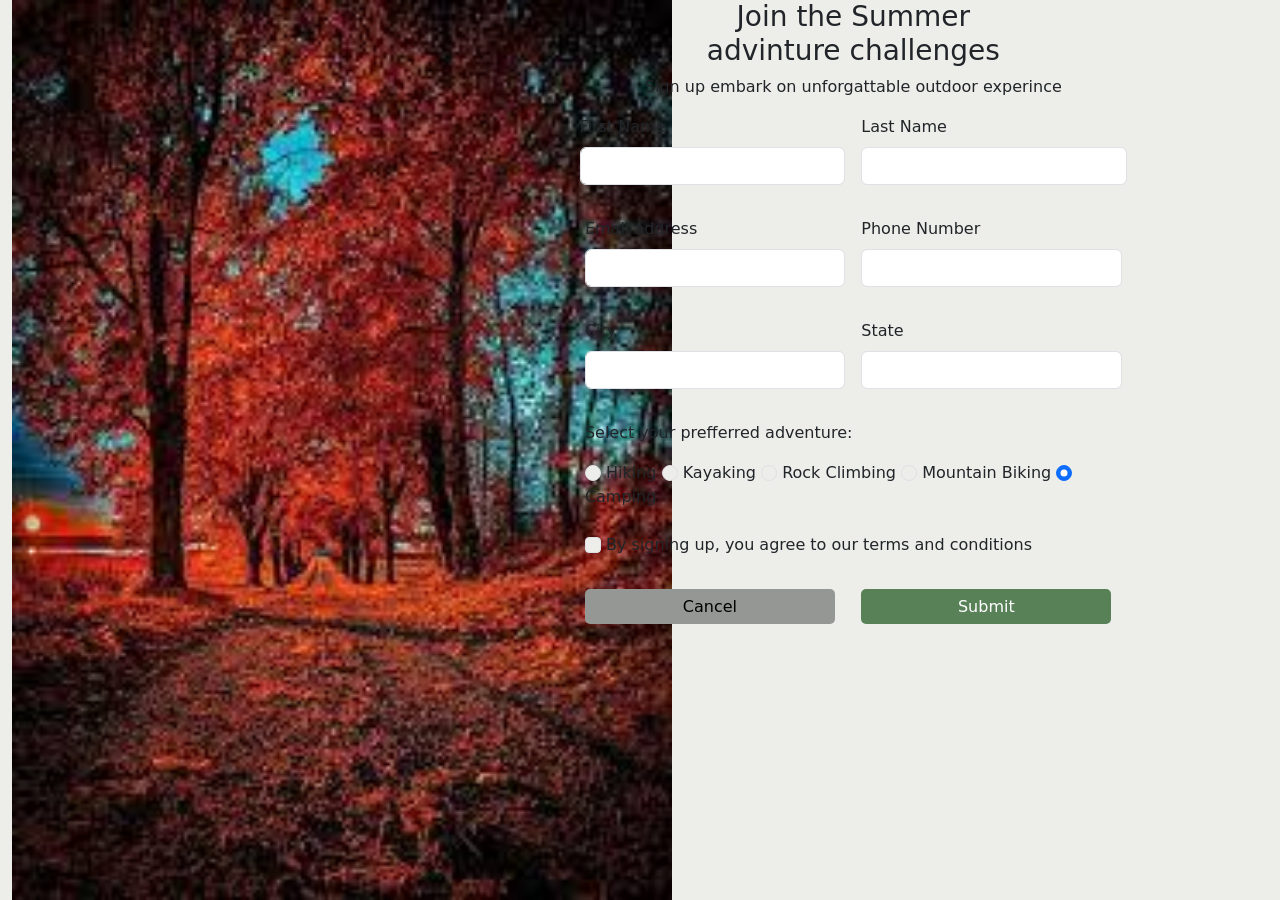
<file: index.html>
<html lang="en">

<head>
    <!-- Bootstrap CSS -->
    <link href="https://cdn.jsdelivr.net/npm/bootstrap@5.0.2/dist/css/bootstrap.min.css" rel="stylesheet"
        integrity="sha384-EVSTQN3/azprG1Anm3QDgpJLIm9Nao0Yz1ztcQTwFspd3yD65VohhpuuCOmLASjC" crossorigin="anonymous">
        <link rel="stylesheet" type="text/css" href="style.css">

    <title>Hello, world!</title>
</head>

<body>
    <!--Main container-->
  <div class="container-fluid">
    <div class="row">
        <!--first part of login page-->
        <div class="col-md-4  d-none d-sm-block">
            <img src="assets\images\download forest.jpg" class="imgesize">
        </div>
       <!--second part of login page-->
        <div class="col-md-8 col-sm-12">
            
                <h3  style="text-align:center;">Join the Summer <br>advinture challenges</h3>
                <p style="text-align:center;">Sign up embark on unforgattable outdoor experince</p>
           <!--login form -->
            <form class="row g-3" style="justify-content:center;">
                <div class="col-md-4 col-sm-6">
                  <label  class="form-label">First Name</label>
                  <input type="email" class="form-control" id="inputEmail4">
                </div>
                <div class="col-md-4 col-sm-6">
                  <label for="inputPassword4" class="form-label">Last Name</label>
                  <input type="password" class="form-control" id="inputPassword4">
                </div>
                <div class="row g-3"  style="justify-content:center;">
                    <div class="col-md-4  col-sm-6">
                        <label  class="form-label">Email address</label>
                        <input type="email" class="form-control" id="inputEmail4">
                    </div>
                    <div class="col-md-4 col-sm-6">
                        <label  class="form-label">Phone Number</label>
                        <input type="email" class="form-control" id="inputEmail4">
                    </div>
                </div>
                <div class="row g-3"  style="justify-content:center;">
                    <div class="col-md-4 col-sm-6">
                        <label  class="form-label">City</label>
                        <input type="text" class="form-control" >
                    </div>
                    <div class="col-md-4 col-sm-6">
                        <label  class="form-label">State</label>
                        <input type="text" class="form-control" >
                    </div>
                   
                </div>
                <!--selected text check-->
                <div class="row g-3" style="justify-content:center;">
                    <div class="col-md-8 col-sm-12" >
                        <p >Select your prefferred adventure:</p>
                        <input class="form-check-input" type="radio" name="flexRadioDefault" id="flexRadioDefault2" checked>
                        <label class="form-check-label" for="flexRadioDefault2">
                          Hiking
                        </label> <input class="form-check-input" type="radio" name="flexRadioDefault" id="flexRadioDefault2" checked>
                        <label class="form-check-label" for="flexRadioDefault2">
                         Kayaking
                        </label>
                        <input class="form-check-input" type="radio" name="flexRadioDefault" id="flexRadioDefault2" checked>
                        <label class="form-check-label" for="flexRadioDefault2">
                         Rock Climbing
                        </label>
                        <input class="form-check-input" type="radio" name="flexRadioDefault" id="flexRadioDefault2"  checked>
                        <label class="form-check-label" for="flexRadioDefault2">
                         Mountain Biking
                        </label>
                        <input class="form-check-input" type="radio" name="flexRadioDefault" id="flexRadioDefault2" checked>
                        <label class="form-check-label" for="flexRadioDefault2">
                         Camping
                        </label><br><br>
                        <input class="form-check-input" type="checkbox" id="inlineFormCheck">
      <label class="form-check-label" for="inlineFormCheck">
        By signing up, you agree to our terms and conditions
      </label>
                    </div>
                </div>
                <!--submit  and cancel button-->
               
                <div class="row g-3"  style="justify-content:center;">
                    <div class="col-md-4 col-sm-6" >
                        <button class="button-cancle">Cancel</button>
                    </div>
                    <div class="col-md-4 col-sm-6" ><button  class="button">Submit</button></div>
            </form>
       
        </div>

    </div>

  </div>

   </div>



    <!--type script-->
    <script src="https://cdn.jsdelivr.net/npm/bootstrap@5.0.2/dist/js/bootstrap.bundle.min.js"
        integrity="sha384-MrcW6ZMFYlzcLA8Nl+NtUVF0sA7MsXsP1UyJoMp4YLEuNSfAP+JcXn/tWtIaxVXM"
        crossorigin="anonymous"></script>
    <script src="https://cdn.jsdelivr.net/npm/@popperjs/core@2.9.2/dist/umd/popper.min.js"
        integrity="sha384-IQsoLXl5PILFhosVNubq5LC7Qb9DXgDA9i+tQ8Zj3iwWAwPtgFTxbJ8NT4GN1R8p"
        crossorigin="anonymous"></script>
    <script src="https://cdn.jsdelivr.net/npm/bootstrap@5.0.2/dist/js/bootstrap.min.js"
        integrity="sha384-cVKIPhGWiC2Al4u+LWgxfKTRIcfu0JTxR+EQDz/bgldoEyl4H0zUF0QKbrJ0EcQF"
        crossorigin="anonymous"></script>
</body>

</html>
</file>
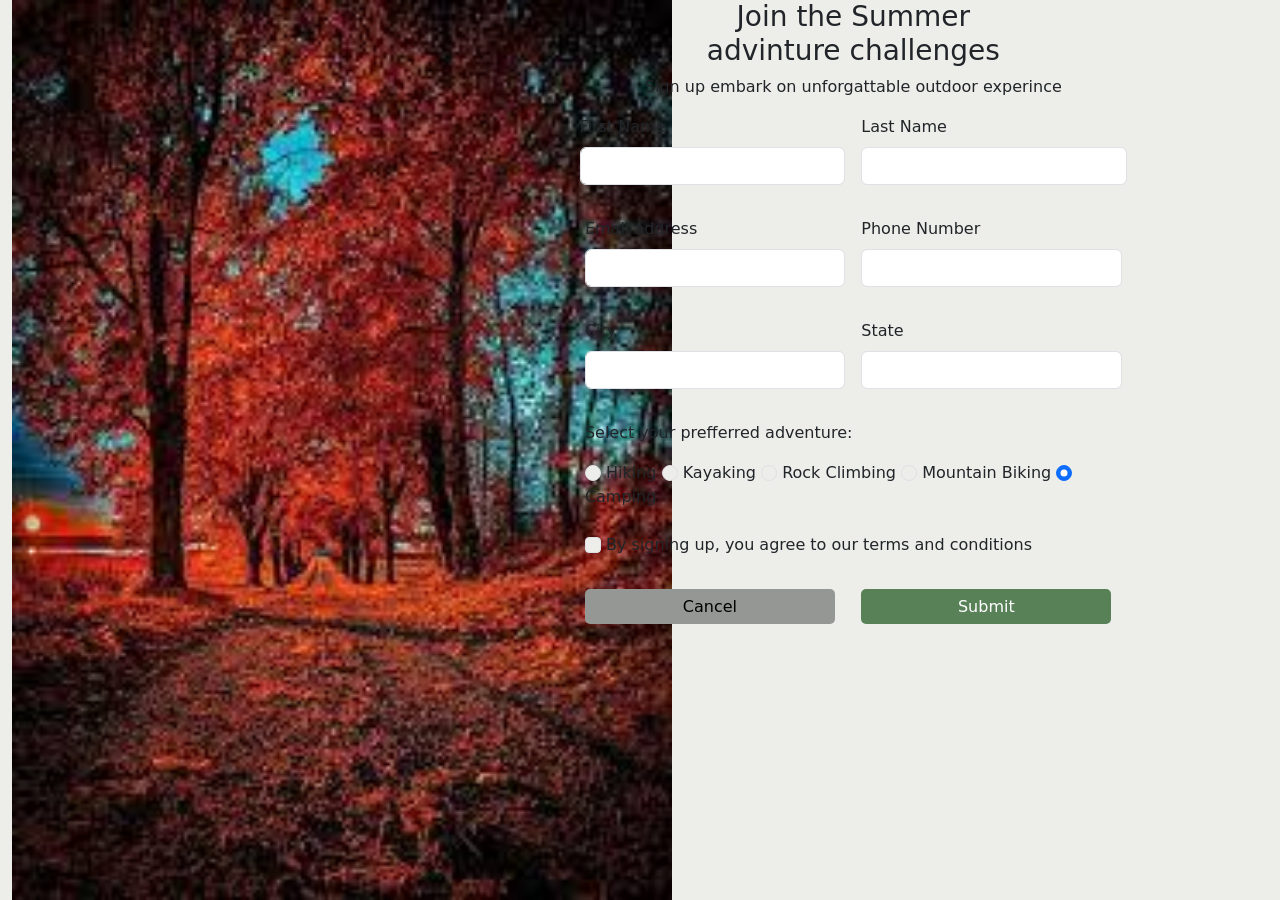
<file: loginpage/index.html>
<html lang="en">

<head>
    <!-- Bootstrap CSS -->
    <link href="https://cdn.jsdelivr.net/npm/bootstrap@5.0.2/dist/css/bootstrap.min.css" rel="stylesheet"
        integrity="sha384-EVSTQN3/azprG1Anm3QDgpJLIm9Nao0Yz1ztcQTwFspd3yD65VohhpuuCOmLASjC" crossorigin="anonymous">
        <link rel="stylesheet" type="text/css" href="style.css">

    <title>Hello, world!</title>
</head>

<body>
    <!--Main container-->
  <div class="container-fluid">
    <div class="row">
        <!--first part of login page-->
        <div class="col-md-4">
            <img src="assets\images\download forest.jpg" class="imgesize">
        </div>
       <!--second part of login page-->
        <div class="col-md-8">
            
                <h3  style="text-align:center;">Join the Summer <br>advinture challenges</h3>
                <p style="text-align:center;">Sign up embark on unforgattable outdoor experince</p>
           <!--login form -->
            <form class="row g-3" style="justify-content:center;">
                <div class="col-md-4">

                  <label  class="form-label">First Name</label>
                  <input type="email" class="form-control" id="inputEmail4">
                </div>
                <div class="col-md-4">
                  <label for="inputPassword4" class="form-label">Last Name</label>
                  <input type="password" class="form-control" id="inputPassword4">
                </div>
                <div class="row g-3"  style="justify-content:center;">
                    <div class="col-md-4">
                        <label  class="form-label">Email address</label>
                        <input type="email" class="form-control" id="inputEmail4">
                    </div>
                    <div class="col-md-4">
                        <label  class="form-label">Phone Number</label>
                        <input type="email" class="form-control" id="inputEmail4">
                    </div>
                </div>
                <div class="row g-3"  style="justify-content:center;">
                    <div class="col-md-4">
                        <label  class="form-label">City</label>
                        <input type="text" class="form-control" >
                    </div>
                    <div class="col-md-4">
                        <label  class="form-label">State</label>
                        <input type="text" class="form-control" >
                    </div>
                   
                </div>
                <!--selected text check-->
                <div class="row g-3" style="justify-content:center;">
                    <div class="col-md-8" >
                        <p >Select your prefferred adventure:</p>
                        <input class="form-check-input" type="radio" name="flexRadioDefault" id="flexRadioDefault2" checked>
                        <label class="form-check-label" for="flexRadioDefault2">
                          Hiking
                        </label> <input class="form-check-input" type="radio" name="flexRadioDefault" id="flexRadioDefault2" checked>
                        <label class="form-check-label" for="flexRadioDefault2">
                         Kayaking
                        </label>
                        <input class="form-check-input" type="radio" name="flexRadioDefault" id="flexRadioDefault2" checked>
                        <label class="form-check-label" for="flexRadioDefault2">
                         Rock Climbing
                        </label>
                        <input class="form-check-input" type="radio" name="flexRadioDefault" id="flexRadioDefault2"  checked>
                        <label class="form-check-label" for="flexRadioDefault2">
                         Mountain Biking
                        </label>
                        <input class="form-check-input" type="radio" name="flexRadioDefault" id="flexRadioDefault2" checked>
                        <label class="form-check-label" for="flexRadioDefault2">
                         Camping
                        </label><br><br>
                        <input class="form-check-input" type="checkbox" id="inlineFormCheck">
      <label class="form-check-label" for="inlineFormCheck">
        By signing up, you agree to our terms and conditions
      </label>
                    </div>
                </div>
                <!--submit  and cancel button-->
               
                <div class="row g-3"  style="justify-content:center;">
                    <div class="col-md-4" >
                        <button class="button-cancle">Cancel</button>
                    </div>
                    <div class="col-md-4" ><button  class="button">Submit</button></div>
            </form>
       
        </div>

    </div>

  </div>

   </div>



    <!--type script-->
    <script src="https://cdn.jsdelivr.net/npm/bootstrap@5.0.2/dist/js/bootstrap.bundle.min.js"
        integrity="sha384-MrcW6ZMFYlzcLA8Nl+NtUVF0sA7MsXsP1UyJoMp4YLEuNSfAP+JcXn/tWtIaxVXM"
        crossorigin="anonymous"></script>
    <script src="https://cdn.jsdelivr.net/npm/@popperjs/core@2.9.2/dist/umd/popper.min.js"
        integrity="sha384-IQsoLXl5PILFhosVNubq5LC7Qb9DXgDA9i+tQ8Zj3iwWAwPtgFTxbJ8NT4GN1R8p"
        crossorigin="anonymous"></script>
    <script src="https://cdn.jsdelivr.net/npm/bootstrap@5.0.2/dist/js/bootstrap.min.js"
        integrity="sha384-cVKIPhGWiC2Al4u+LWgxfKTRIcfu0JTxR+EQDz/bgldoEyl4H0zUF0QKbrJ0EcQF"
        crossorigin="anonymous"></script>
</body>

</html>
</file>
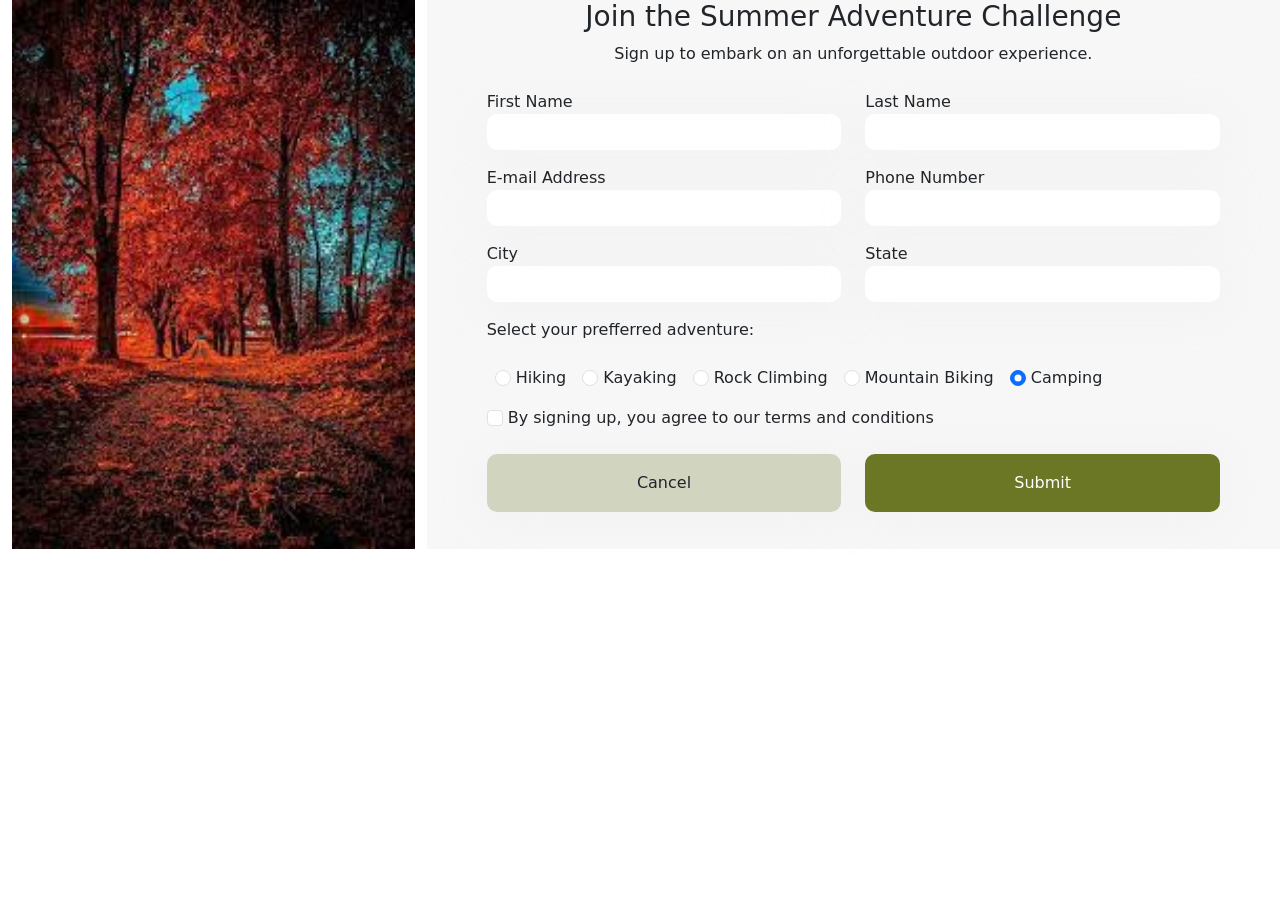
<file: loginpage/index2.html>
<html lang="en">
  <head>
    <!-- Bootstrap CSS -->
    <link
      href="https://cdn.jsdelivr.net/npm/bootstrap@5.0.2/dist/css/bootstrap.min.css"
      rel="stylesheet"
      integrity="sha384-EVSTQN3/azprG1Anm3QDgpJLIm9Nao0Yz1ztcQTwFspd3yD65VohhpuuCOmLASjC"
      crossorigin="anonymous"
    />
    <link rel="stylesheet" type="text/css" href="style2.css" />

    <title>Hello, world!</title>
  </head>

  <body>
    <!--Main container-->
    <div class="container-fluid">
      <div class="row">
        <div class="col-12 col-lg-4">
          <img
            class="img-fluid w-100"
            src="./assets/images/download forest.jpg"
            alt=""
          />
        </div>
        <div class="col-12 col-lg-8 bg_right">
          <div class="px-5">
            <h3 class="text-center">Join the Summer Adventure Challenge</h3>
            <p class="text-center">
              Sign up to embark on an unforgettable outdoor experience.
            </p>

            <div>
              <form action="">
                <div class="row">
                  <div class="form-group col-12 col-md-6 my-2">
                    <label for="exampleInputEmail1">First Name</label>
                    <input
                      type="email"
                      class="form-control w-100 border-0 inp"
                    />
                  </div>
                  <div class="form-group col-12 col-md-6 my-2">
                    <label for="exampleInputEmail1">Last Name</label>
                    <input
                      type="email"
                      class="form-control w-100 border-0 inp"
                    />
                  </div>
                  <div class="form-group col-12 col-md-6 my-2">
                    <label for="exampleInputEmail1">E-mail Address</label>
                    <input
                      type="email"
                      class="form-control w-100 border-0 inp"
                    />
                  </div>
                  <div class="form-group col-12 col-md-6 my-2">
                    <label for="exampleInputEmail1">Phone Number</label>
                    <input
                      type="email"
                      class="form-control w-100 border-0 inp"
                    />
                  </div>
                  <div class="form-group col-12 col-md-6 my-2">
                    <label for="exampleInputEmail1">City</label>
                    <input
                      type="email"
                      class="form-control w-100 border-0 inp"
                    />
                  </div>
                  <div class="form-group col-12 col-md-6 my-2">
                    <label for="exampleInputEmail1">State</label>
                    <input
                      type="email"
                      class="form-control w-100 border-0 inp"
                    />
                  </div>
                  <div class="col-md-12 my-2">
                    <p>Select your prefferred adventure:</p>
                    <div class="d-flex flex-column flex-md-row">
                      <div class="mx-2 my-2">
                        <input
                          class="form-check-input"
                          type="radio"
                          name="flexRadioDefault"
                          id="flexRadioDefault2"
                          checked
                        />
                        <label class="form-check-label" for="flexRadioDefault2">
                          Hiking
                        </label>
                      </div>
                      <div class="mx-2 my-2">
                        <input
                          class="form-check-input"
                          type="radio"
                          name="flexRadioDefault"
                          id="flexRadioDefault2"
                          checked
                        />
                        <label class="form-check-label" for="flexRadioDefault2">
                          Kayaking
                        </label>
                      </div>
                      <div class="mx-2 my-2">
                        <input
                          class="form-check-input"
                          type="radio"
                          name="flexRadioDefault"
                          id="flexRadioDefault2"
                          checked
                        />
                        <label class="form-check-label" for="flexRadioDefault2">
                          Rock Climbing
                        </label>
                      </div>
                      <div class="mx-2 my-2">
                        <input
                          class="form-check-input"
                          type="radio"
                          name="flexRadioDefault"
                          id="flexRadioDefault2"
                          checked
                        />
                        <label class="form-check-label" for="flexRadioDefault2">
                          Mountain Biking
                        </label>
                      </div>
                      <div class="mx-2 my-2">
                        <input
                          class="form-check-input"
                          type="radio"
                          name="flexRadioDefault"
                          id="flexRadioDefault2"
                          checked
                        />
                        <label class="form-check-label" for="flexRadioDefault2">
                          Camping
                        </label>
                      </div>
                    </div>
                    <div class="my-2">
                      <input
                        class="form-check-input"
                        type="checkbox"
                        id="inlineFormCheck"
                      />
                      <label class="form-check-label" for="inlineFormCheck">
                        By signing up, you agree to our terms and conditions
                      </label>
                    </div>
                  </div>
                  <div class="col-12 col-md-6 my-2">
                    <button class="btn canBtn w-100 py-3">Cancel</button>
                  </div>
                  <div class="col-12 col-md-6 my-2">
                    <button class="btn subBtn w-100 py-3">Submit</button>
                  </div>
                </div>
              </form>
            </div>
          </div>
        </div>
      </div>
    </div>

    <!--type script-->
    <script
      src="https://cdn.jsdelivr.net/npm/bootstrap@5.0.2/dist/js/bootstrap.bundle.min.js"
      integrity="sha384-MrcW6ZMFYlzcLA8Nl+NtUVF0sA7MsXsP1UyJoMp4YLEuNSfAP+JcXn/tWtIaxVXM"
      crossorigin="anonymous"
    ></script>
    <script
      src="https://cdn.jsdelivr.net/npm/@popperjs/core@2.9.2/dist/umd/popper.min.js"
      integrity="sha384-IQsoLXl5PILFhosVNubq5LC7Qb9DXgDA9i+tQ8Zj3iwWAwPtgFTxbJ8NT4GN1R8p"
      crossorigin="anonymous"
    ></script>
    <script
      src="https://cdn.jsdelivr.net/npm/bootstrap@5.0.2/dist/js/bootstrap.min.js"
      integrity="sha384-cVKIPhGWiC2Al4u+LWgxfKTRIcfu0JTxR+EQDz/bgldoEyl4H0zUF0QKbrJ0EcQF"
      crossorigin="anonymous"
    ></script>
  </body>
</html>
</file>
<file: style.css>
.container-fluid{
    padding: auto;
    background-color: #edede9

}


.imgesize{
    height: 100vh;
}
.button{
    width: 250px;
    border: none;
    background-color: #588157;
    height: 35px;
    border-radius: 5px;
    color: white;

}
.button-cancle{
    width: 250px;
    border: none;
    background-color: #949794;
    height: 35px;
    border-radius: 5px;
    color: black;
}
.form-check-input{
 background-color: #edede9;

}
</file>
<file: loginpage/style.css>
.container-fluid {
    padding: auto;
    background-color: #edede9
}


.imgesize {
    height: 100vh;
}

.button {
    width: 250px;
    border: none;
    background-color: #588157;
    height: 35px;
    border-radius: 5px;
    color: white;

}

.button-cancle {
    width: 250px;
    border: none;
    background-color: #949794;
    height: 35px;
    border-radius: 5px;
    color: black;
}

.form-check-input {
    background-color: #edede9;

}
</file>
<file: loginpage/style2.css>
* {
    margin: 0;
    padding: 0;
    box-sizing: border-box;
}

.bg_right {
    background: #F7F7F7;

}

.inp {
    border-radius: 10px !important;
    background: #FFF !important;
    box-shadow: 0px 4px 45px 0px rgba(232, 232, 232, 0.25) !important;
}

.canBtn {
    border-radius: 10px;
    background: rgba(107, 119, 37, 0.27);
    box-shadow: 0px 4px 45px 0px rgba(232, 232, 232, 0.25);
}

.subBtn {
    border-radius: 10px;
    background: #6B7725;
    box-shadow: 0px 4px 45px 0px rgba(232, 232, 232, 0.25);
    color: #fff;
}
</file>
